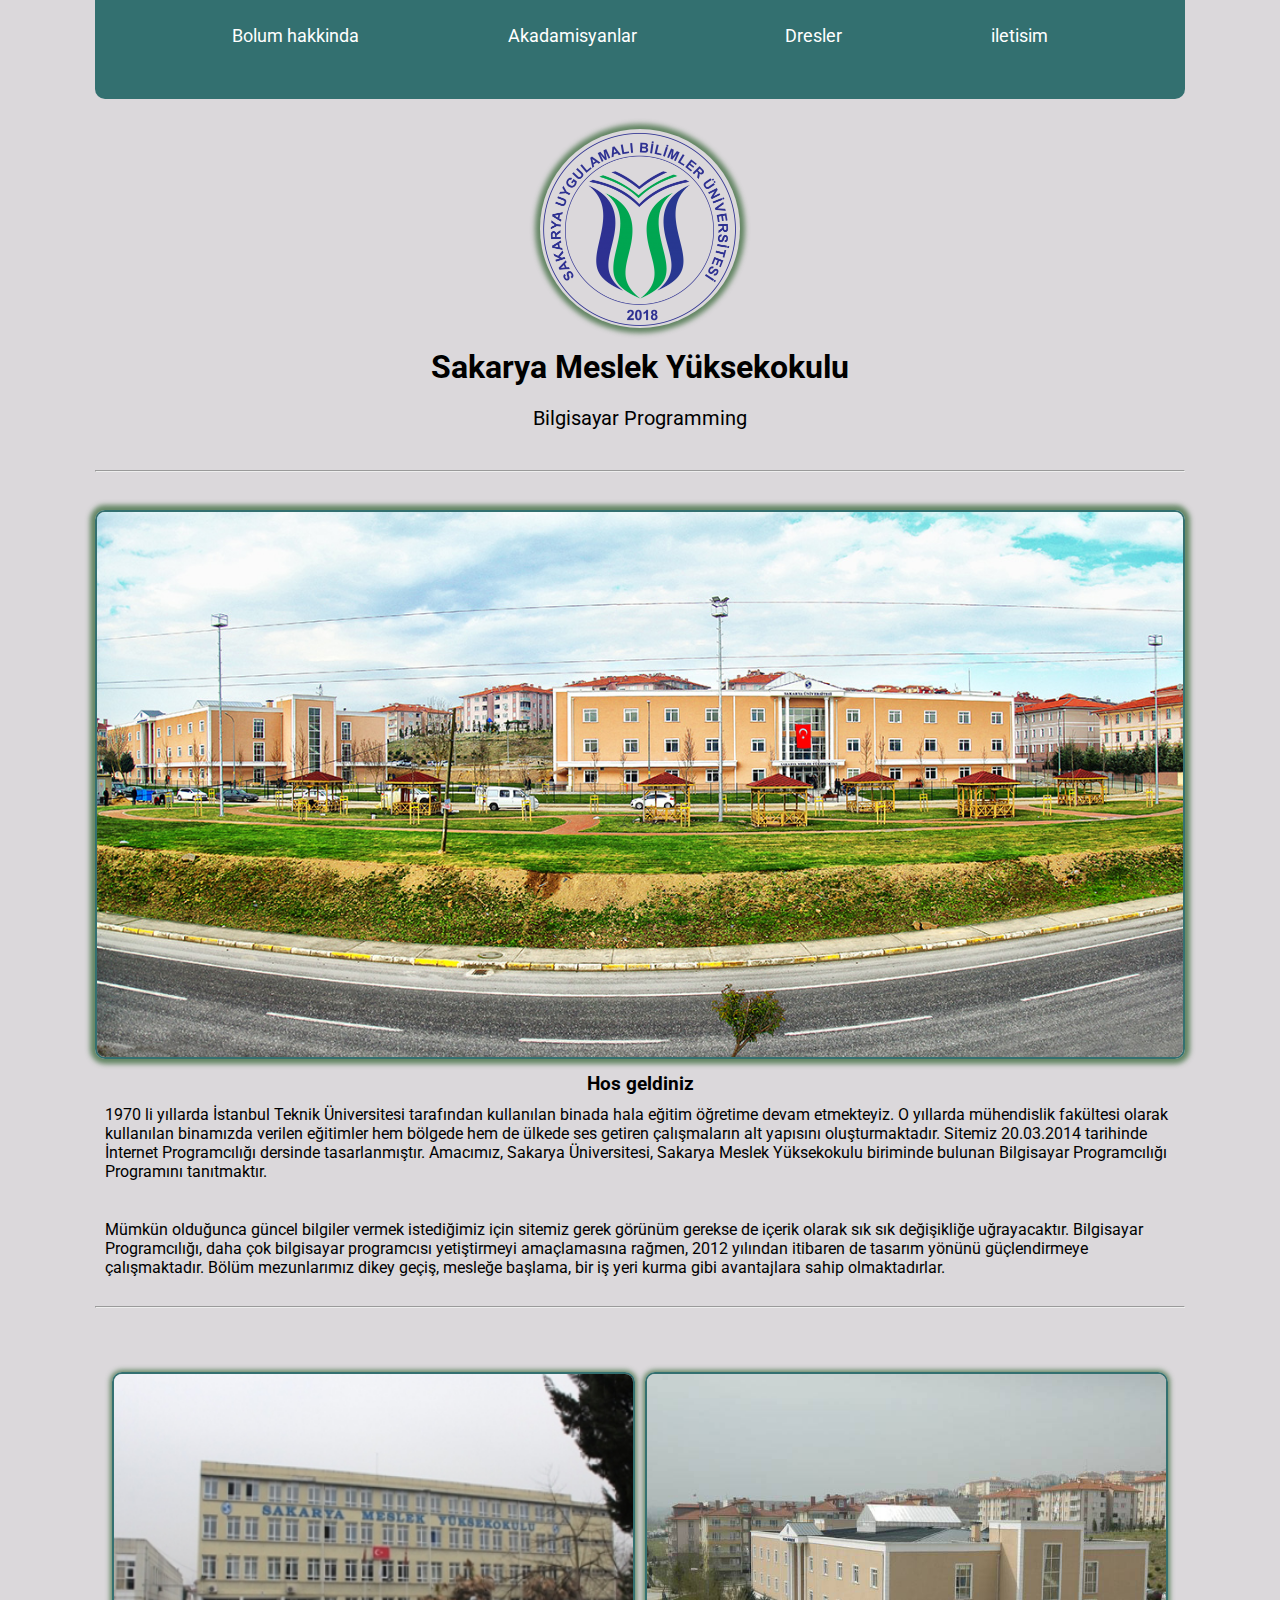
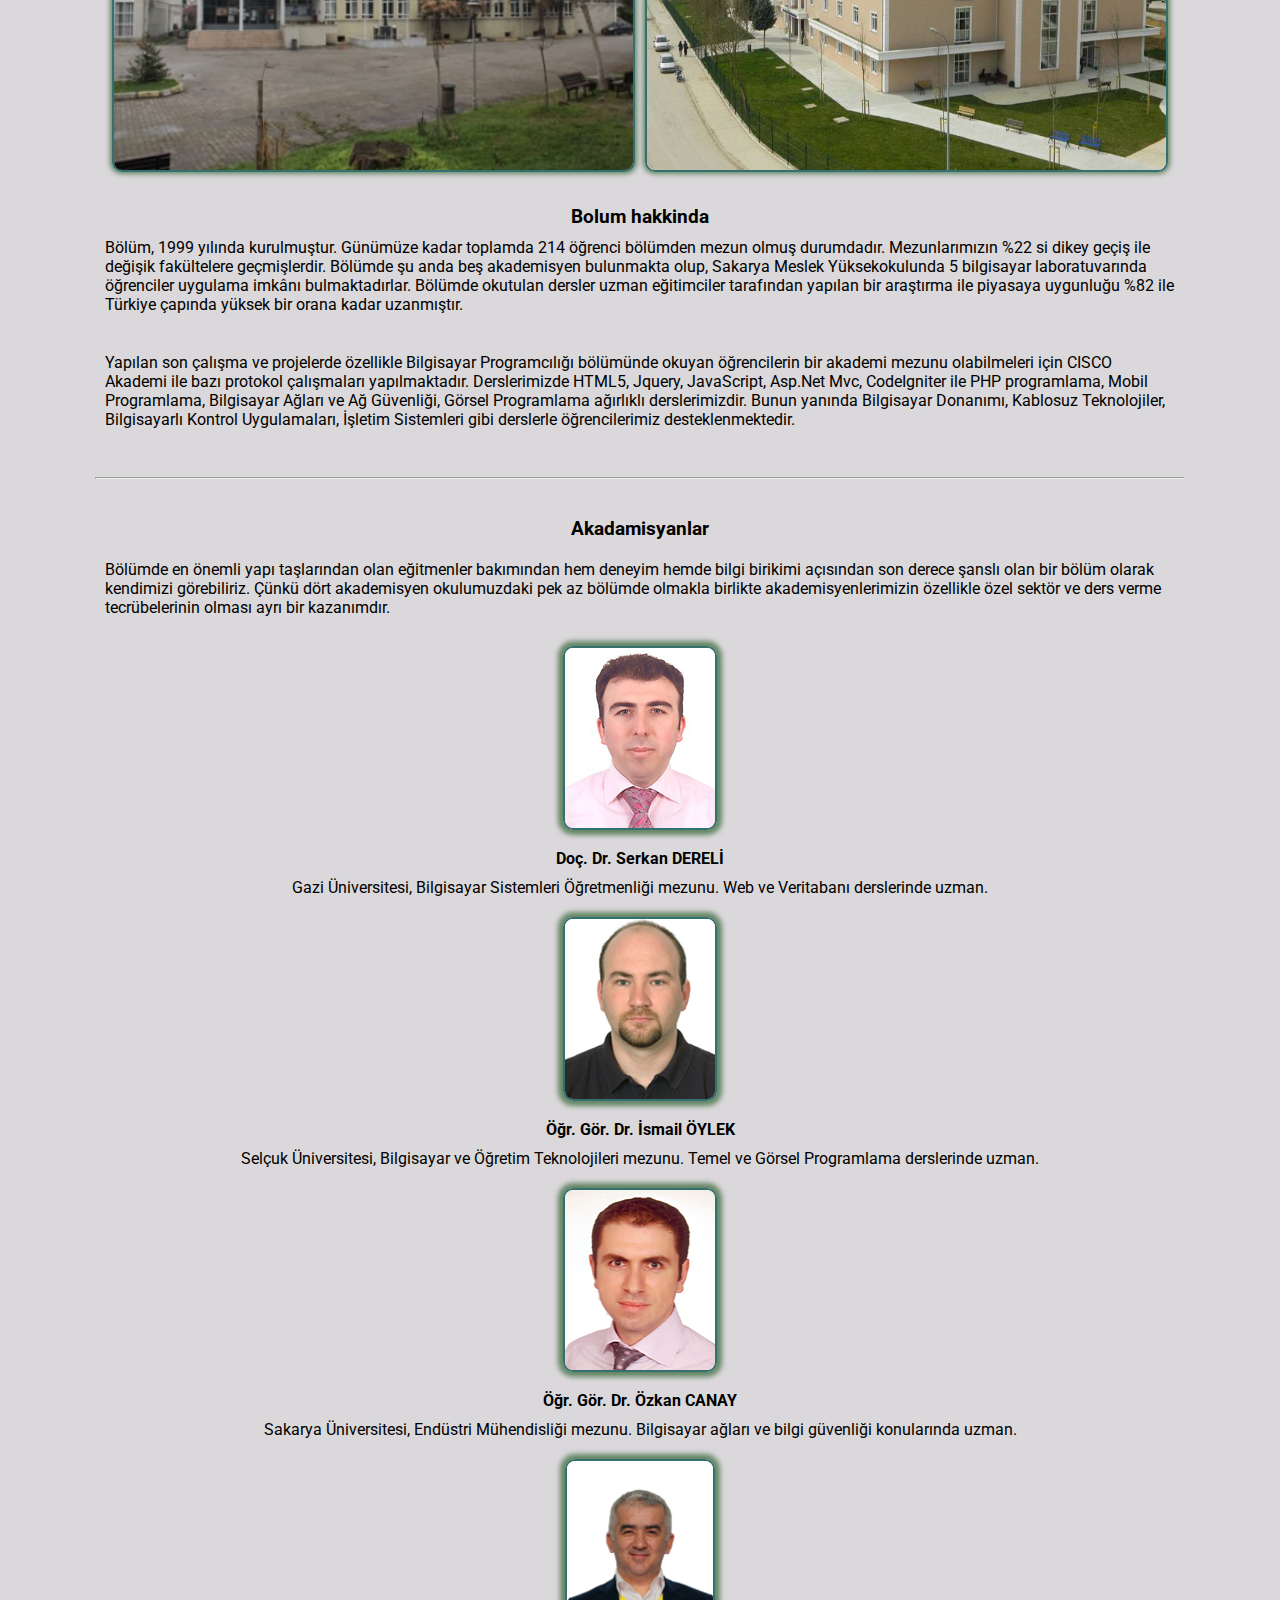
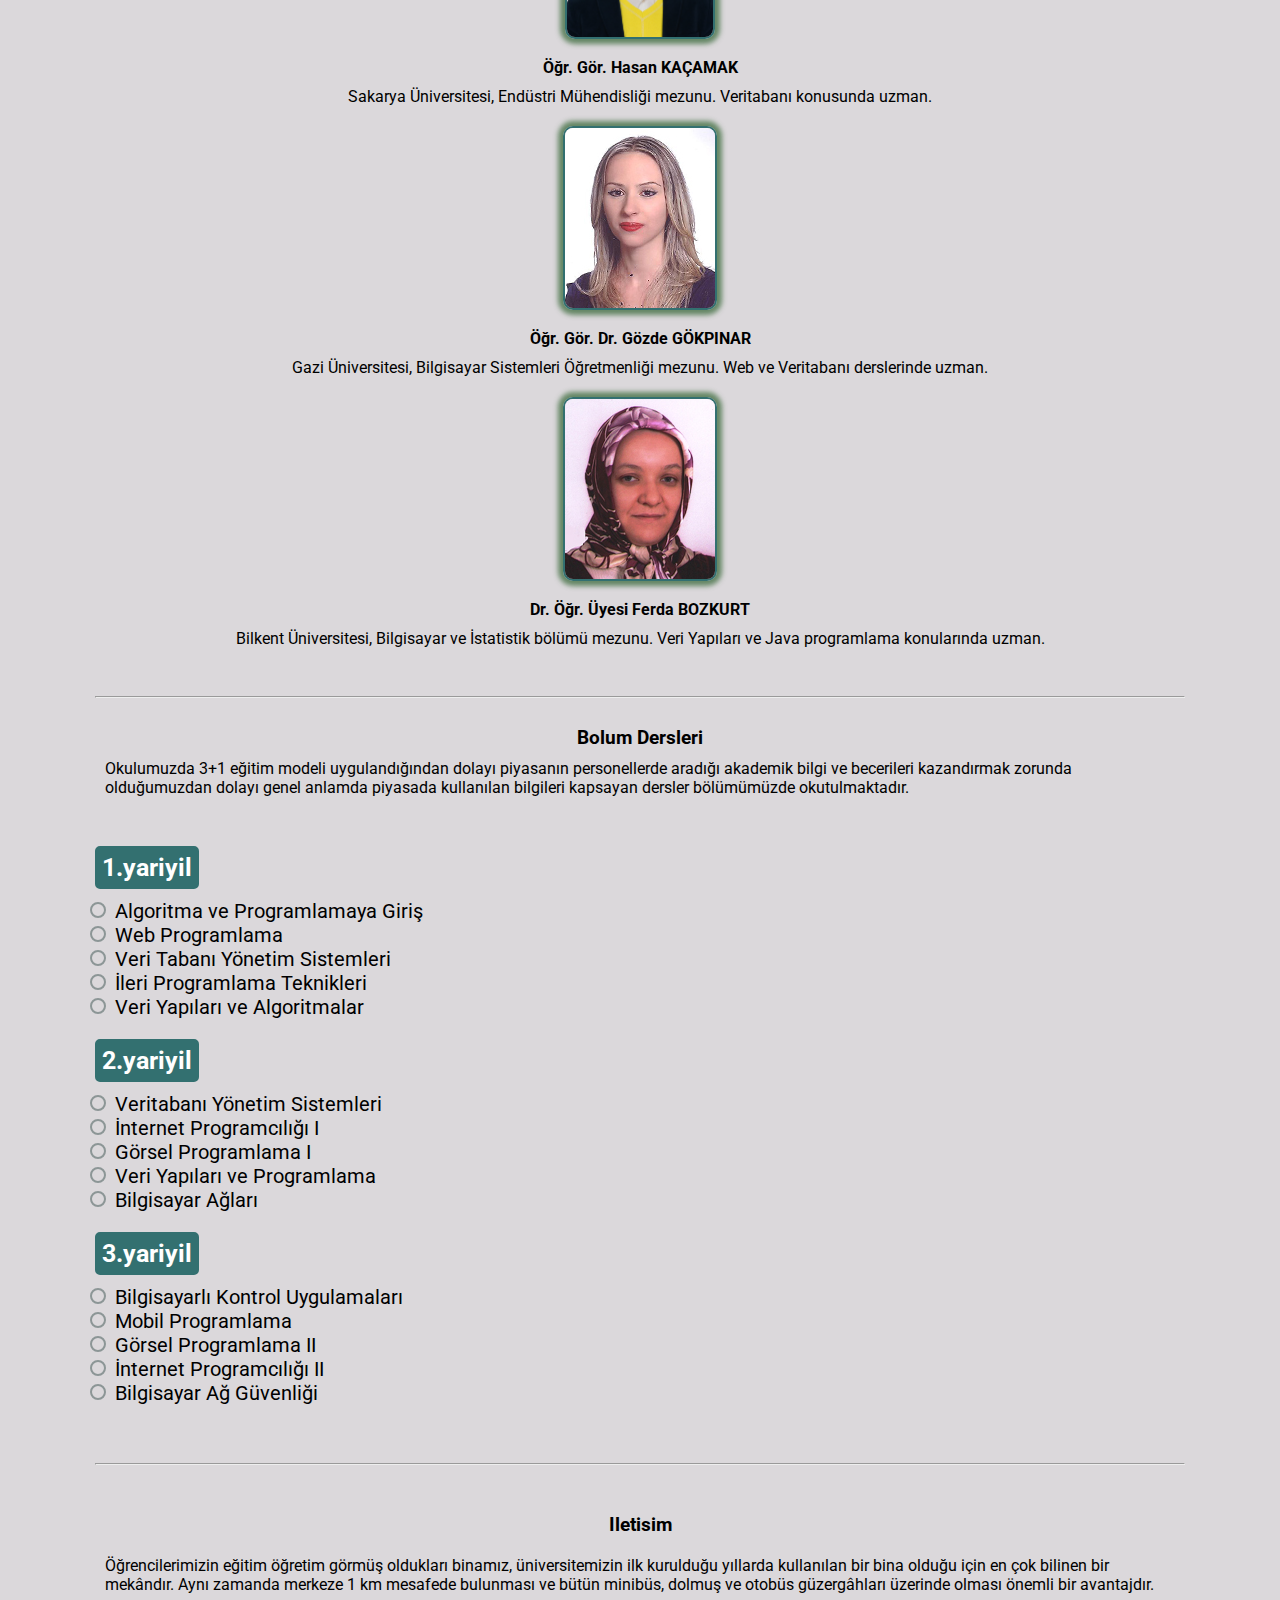
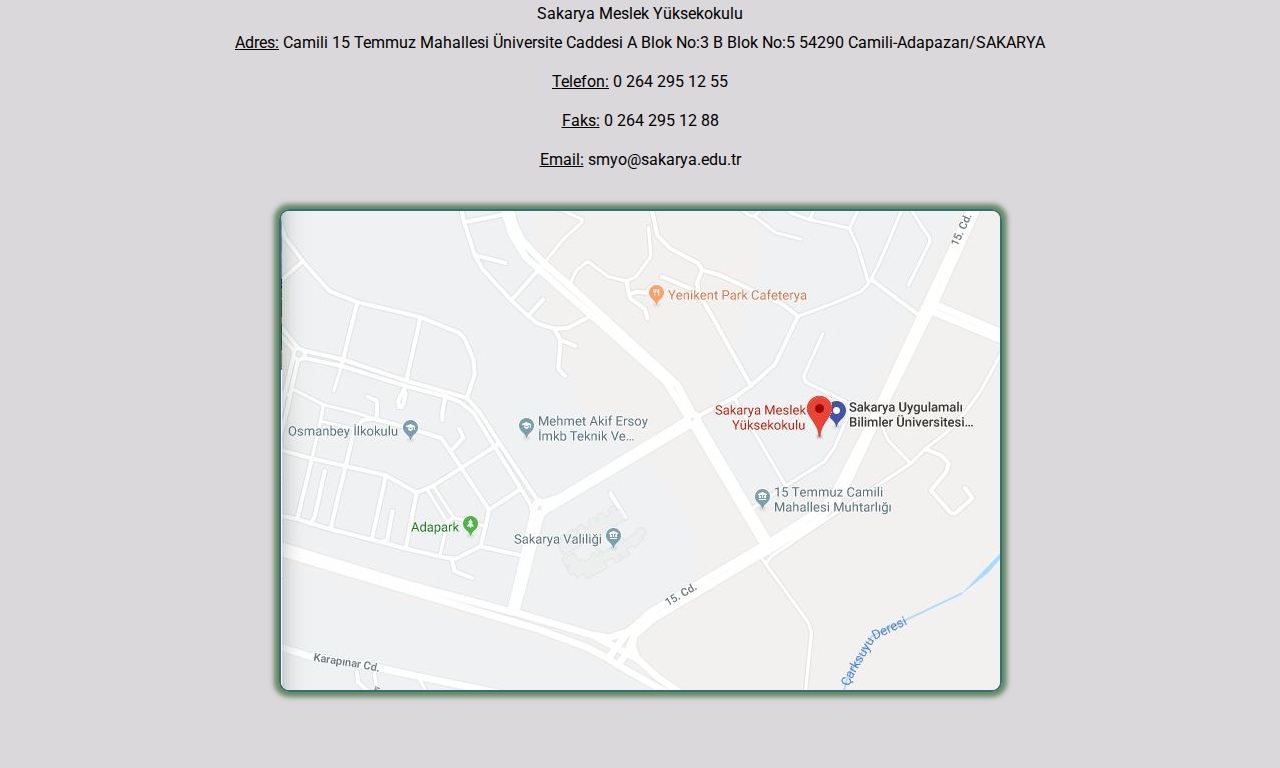
<file: index.html>
<!DOCTYPE html>
<html lang="en">
	<head>
		<!-- meta tag for character set -->
		<!-- Ahmed -->
		<meta charset="UTF-8" />
		<!-- meta tag for mobile responsiveness -->
		<meta name="viewport" content="width=device-width, initial-scale=1.0" />
		<!-- title of the page -->
		<title>Sakarya MYO, Bilgisayar Programcılığı</title>
		<!-- getting style.css file -->
		<link rel="stylesheet" href="style.css/my_style.css" />
		<!-- getting font awesome lib -->
		<link
			rel="stylesheet"
			href="https://cdnjs.cloudflare.com/ajax/libs/font-awesome/6.0.0-beta3/css/all.min.css"
		/>
		<!-- getting roboto font -->
		<link rel="preconnect" href="https://fonts.googleapis.com" />
		<link rel="preconnect" href="https://fonts.gstatic.com" crossorigin />
		<link
			href="https://fonts.googleapis.com/css2?family=Roboto:ital,wght@0,100..900;1,100..900&display=swap"
			rel="stylesheet"
		/>
	</head>

	<body>
		<!--starts header -->
		<div class="header" id="header">
			<div class="container">
				<div class="navbar">
					<ul class="list">
						<li><a href="#bolum_info">Bolum hakkinda</a></li>
						<li><a href="#akadamisyanlar">Akadamisyanlar</a></li>
						<li><a href="#dersler_bolumu">Dresler</a></li>
						<li><a href="#iletisim">iletisim</a></li>
					</ul>
				</div>
				<div class="image">
					<img src="assets/resimler/subu2.png" alt="" />
					<h1 class="head1">Sakarya Meslek Yüksekokulu</h1>
					<p class="paragraf1">Bilgisayar Programming</p>
					<div class="scroll-icon" id="scrollIcon"><a href="#header"><i class="fa-solid fa-house-chimney house"></i></a></div>
					<script src="js/script.js"></script>
				</div>
				
			</div>
			
		</div>
		
		<!-- ends header -->


		<!-- starts landing page -->
		<div class="un_image">
			<div class="container">
				<hr />
				<br />
				<br />
				<img class="landing_image" src="assets/resim_diger/res3.jpg" alt="" />
				<br />
				<h3>Hos geldiniz</h3>
				<p class="paragraf">
					1970 li yıllarda İstanbul Teknik Üniversitesi tarafından kullanılan binada
					hala eğitim öğretime devam etmekteyiz. O yıllarda mühendislik fakültesi olarak
					kullanılan binamızda verilen eğitimler hem bölgede hem de ülkede ses getiren
					çalışmaların alt yapısını oluşturmaktadır. Sitemiz 20.03.2014 tarihinde
					İnternet Programcılığı dersinde tasarlanmıştır. Amacımız, Sakarya
					Üniversitesi, Sakarya Meslek Yüksekokulu biriminde bulunan Bilgisayar
					Programcılığı Programını tanıtmaktır.
				</p>
				<br />
				<p class="paragraf">
					Mümkün olduğunca güncel bilgiler vermek istediğimiz için sitemiz gerek görünüm
					gerekse de içerik olarak sık sık değişikliğe uğrayacaktır. Bilgisayar
					Programcılığı, daha çok bilgisayar programcısı yetiştirmeyi amaçlamasına
					rağmen, 2012 yılından itibaren de tasarım yönünü güçlendirmeye çalışmaktadır.
					Bölüm mezunlarımız dikey geçiş, mesleğe başlama, bir iş yeri kurma gibi
					avantajlara sahip olmaktadırlar.
				</p>
				<br />
				<hr />
				<br />
			</div>
		</div>
		<!-- ends landing page -->
		<!-- starts about page -->
		<div class="bolum_info" id="bolum_info">
			<div class="container">
				<div class="im">
					<img src="assets/resim_diger/eski_bina.jpg" alt="" />
					<img src="assets/resim_diger/yeni-bina.jpg" alt="" />
				</div>
				<br />
				<h3>Bolum hakkinda</h3>
				<p class="paragraf">
					Bölüm, 1999 yılında kurulmuştur. Günümüze kadar toplamda 214 öğrenci bölümden
					mezun olmuş durumdadır. Mezunlarımızın %22 si dikey geçiş ile değişik
					fakültelere geçmişlerdir. Bölümde şu anda beş akademisyen bulunmakta olup,
					Sakarya Meslek Yüksekokulunda 5 bilgisayar laboratuvarında öğrenciler uygulama
					imkânı bulmaktadırlar. Bölümde okutulan dersler uzman eğitimciler tarafından
					yapılan bir araştırma ile piyasaya uygunluğu %82 ile Türkiye çapında yüksek
					bir orana kadar uzanmıştır.
				</p>
				<br />
				<p class="paragraf">
					Yapılan son çalışma ve projelerde özellikle Bilgisayar Programcılığı bölümünde
					okuyan öğrencilerin bir akademi mezunu olabilmeleri için CISCO Akademi ile
					bazı protokol çalışmaları yapılmaktadır. Derslerimizde HTML5, Jquery,
					JavaScript, Asp.Net Mvc, CodeIgniter ile PHP programlama, Mobil Programlama,
					Bilgisayar Ağları ve Ağ Güvenliği, Görsel Programlama ağırlıklı
					derslerimizdir. Bunun yanında Bilgisayar Donanımı, Kablosuz Teknolojiler,
					Bilgisayarlı Kontrol Uygulamaları, İşletim Sistemleri gibi derslerle
					öğrencilerimiz desteklenmektedir.
				</p>
				<br />
				<br />
				<hr />
				<br />
			</div>
		</div>

		<!-- ends about page -->
		<!-- starts akadamısyanlar-->
		<div class="akadamisyanlar" id="akadamisyanlar">
			<div class="container">
				<div class="row">
					<h3>Akadamisyanlar</h3>
					<p class="paragraf">
						Bölümde en önemli yapı taşlarından olan eğitmenler bakımından hem deneyim
						hemde bilgi birikimi açısından son derece şanslı olan bir bölüm olarak
						kendimizi görebiliriz. Çünkü dört akademisyen okulumuzdaki pek az bölümde
						olmakla birlikte akademisyenlerimizin özellikle özel sektör ve ders verme
						tecrübelerinin olması ayrı bir kazanımdır.
					</p>
					<br />
					<img src="assets/resim_diger/hoca_sd.jpg" alt="" />
					<br />
					<h4>Doç. Dr. Serkan DERELİ</h4>
					<p class="paragraf">
						Gazi Üniversitesi, Bilgisayar Sistemleri Öğretmenliği mezunu. Web ve
						Veritabanı derslerinde uzman.
					</p>
				</div>
				<div class="row">
					<img src="assets/resim_diger/hoca_oc.jpg" alt="" />
					<br />
					<h4>Öğr. Gör. Dr. İsmail ÖYLEK</h4>
					<p class="paragraf">
						Selçuk Üniversitesi, Bilgisayar ve Öğretim Teknolojileri mezunu. Temel ve
						Görsel Programlama derslerinde uzman.
					</p>
				</div>
				<div class="row">
					<img src="assets/resim_diger/hoca_io.jpg" alt="" />
					<br />
					<h4>Öğr. Gör. Dr. Özkan CANAY</h4>
					<p class="paragraf">
						Sakarya Üniversitesi, Endüstri Mühendisliği mezunu. Bilgisayar ağları ve
						bilgi güvenliği konularında uzman.
					</p>
				</div>
				<div class="row">
					<img
						src="assets/resim_diger/hoca_hk.jpg"
						width="150px"
						height="180px"
						alt=""
					/>
					<br />
					<h4>Öğr. Gör. Hasan KAÇAMAK</h4>
					<p class="paragraf">
						Sakarya Üniversitesi, Endüstri Mühendisliği mezunu. Veritabanı konusunda
						uzman.
					</p>
				</div>
				<div class="row">
					<img src="assets/resim_diger/hoca_gg.jpg" alt="" />
					<br />
					<h4>Öğr. Gör. Dr. Gözde GÖKPINAR</h4>
					<p class="paragraf">
						Gazi Üniversitesi, Bilgisayar Sistemleri Öğretmenliği mezunu. Web ve
						Veritabanı derslerinde uzman.
					</p>
				</div>
				<div class="row">
					<img src="assets/resim_diger/hoca_fb.jpg" alt="" />
					<br />
					<h4>Dr. Öğr. Üyesi Ferda BOZKURT</h4>
					<p class="paragraf">
						Bilkent Üniversitesi, Bilgisayar ve İstatistik bölümü mezunu. Veri
						Yapıları ve Java programlama konularında uzman.
					</p>
				</div>
				<br />
				<br />
				<hr />
				<br />
			</div>
		</div>
		<!-- ends akadamisyanlar -->
		<!-- starts dersler -->

		<div class="desrler_bolumu" id="dersler_bolumu">
			<div class="container">
				<h3>Bolum Dersleri</h3>

				<p class="paragraf">
					Okulumuzda 3+1 eğitim modeli uygulandığından dolayı piyasanın personellerde
					aradığı akademik bilgi ve becerileri kazandırmak zorunda olduğumuzdan dolayı
					genel anlamda piyasada kullanılan bilgileri kapsayan dersler bölümümüzde
					okutulmaktadır.
				</p>
				<br />
				<ul class="dersler">
					<h4>1.yariyil</h4>
					<li>Algoritma ve Programlamaya Giriş</li>
					<li>Web Programlama</li>
					<li>Veri Tabanı Yönetim Sistemleri</li>
					<li>İleri Programlama Teknikleri</li>
					<li>Veri Yapıları ve Algoritmalar</li>
				</ul>
				<ul class="dersler">
					<h4>2.yariyil</h4>
					<li>Veritabanı Yönetim Sistemleri</li>
					<li>İnternet Programcılığı I</li>
					<li>Görsel Programlama I</li>
					<li>Veri Yapıları ve Programlama</li>
					<li>Bilgisayar Ağları</li>
				</ul>
				<ul class="dersler">
					<h4>3.yariyil</h4>
					<li>Bilgisayarlı Kontrol Uygulamaları</li>
					<li>Mobil Programlama</li>
					<li>Görsel Programlama II</li>
					<li>İnternet Programcılığı II</li>
					<li>Bilgisayar Ağ Güvenliği</li>
				</ul>
				<br />
				<br />
				<hr />
				<br />
			</div>
		</div>
		<!-- ends dersler -->
		<!-- starts iletisim -->

		<div class="iletisim" id="iletisim">
			<div class="container">
				<div class="content">
					<h3>Iletisim</h3>
					<p class="paragraf">
						Öğrencilerimizin eğitim öğretim görmüş oldukları binamız, üniversitemizin
						ilk kurulduğu yıllarda kullanılan bir bina olduğu için en çok bilinen bir
						mekândır. Aynı zamanda merkeze 1 km mesafede bulunması ve bütün minibüs,
						dolmuş ve otobüs güzergâhları üzerinde olması önemli bir avantajdır.
					</p class="paragraf">
					<p>Sakarya Meslek Yüksekokulu</p>
					<p class="paragraf">
						<u>Adres:</u> Camili 15 Temmuz Mahallesi Üniversite Caddesi A Blok No:3 B
						Blok No:5 54290 Camili-Adapazarı/SAKARYA
					</p>
					<p class="paragraf"><u>Telefon:</u> 0 264 295 12 55</p>
					<p class="paragraf"><u>Faks:</u> 0 264 295 12 88</p>
					<p class="paragraf"><u>Email:</u> smyo@sakarya.edu.tr</p>
					<img src="assets/resim_diger/smyo_harita.JPG" alt="" />
					<br />
				</div>
				<br />
				<br />
				<br />
			</div>
		</div>

		<!-- ends iletisim -->
	</body>
</html>
</file>
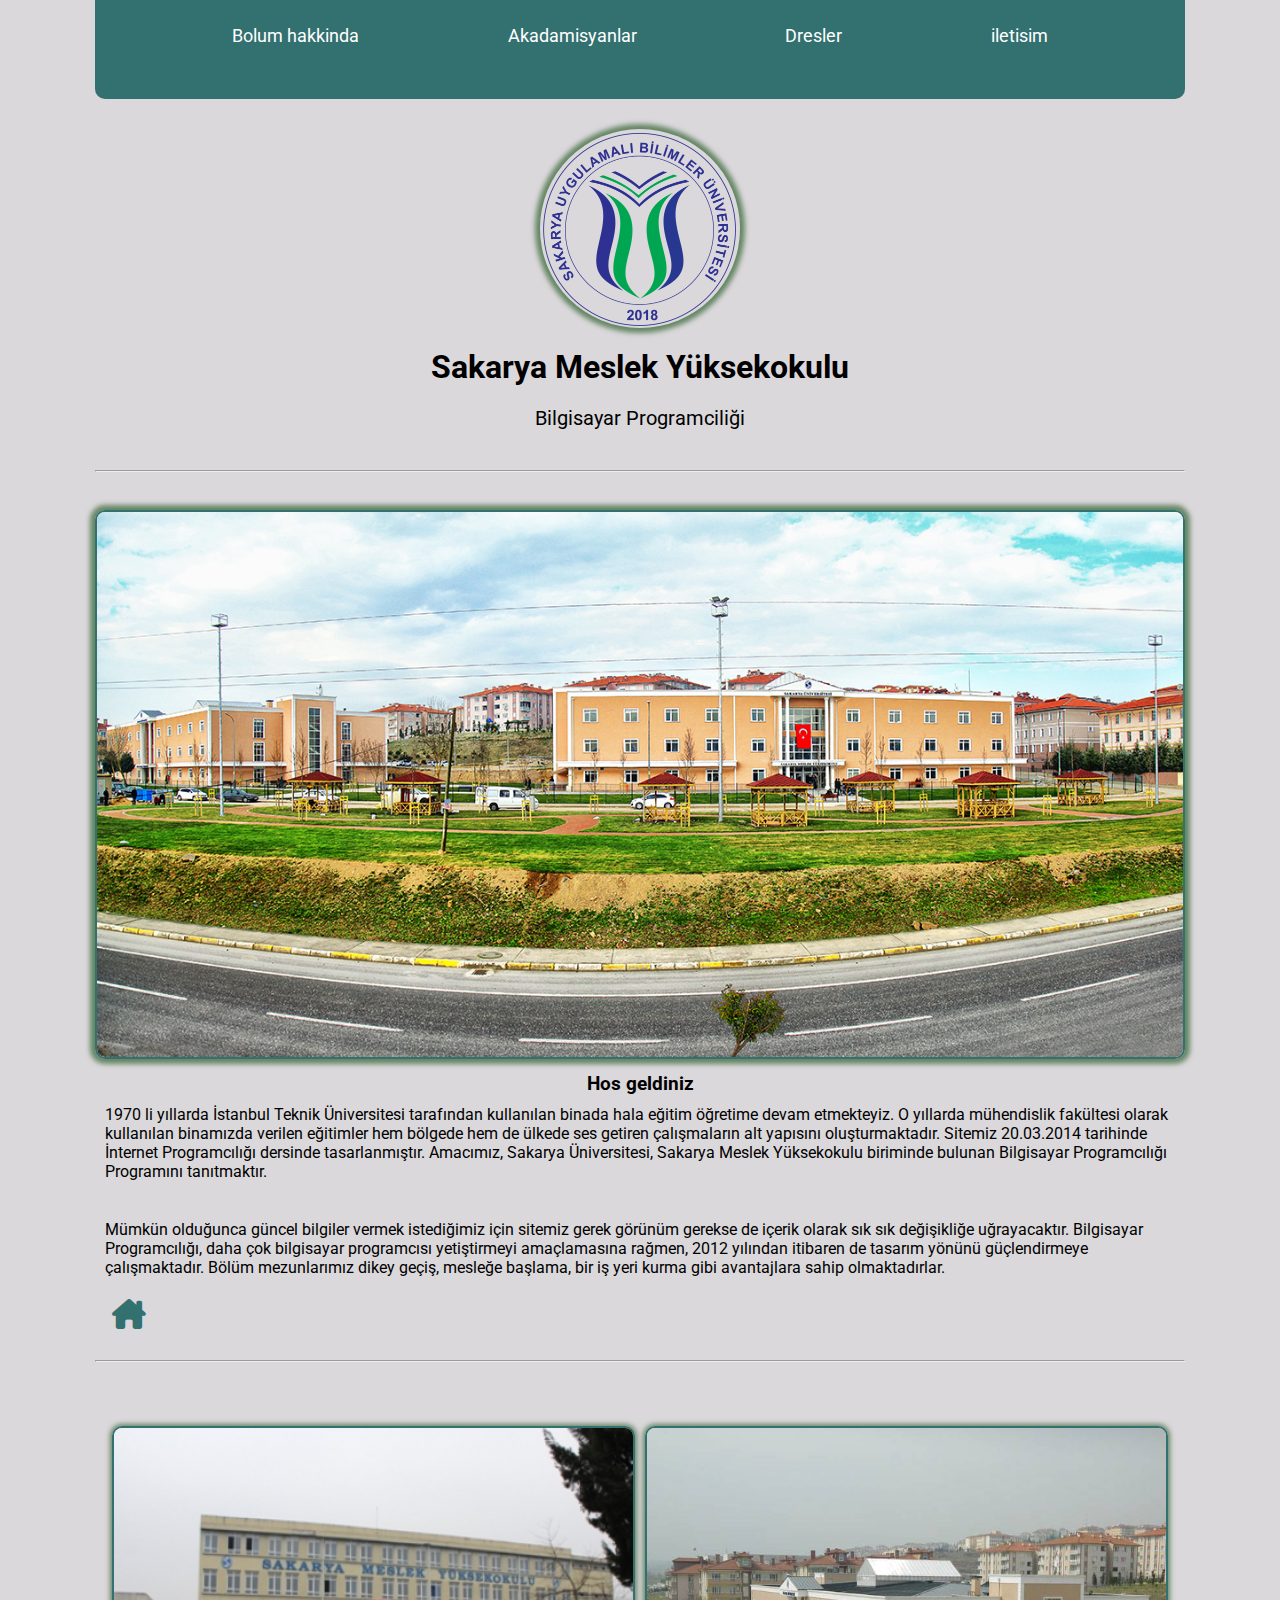
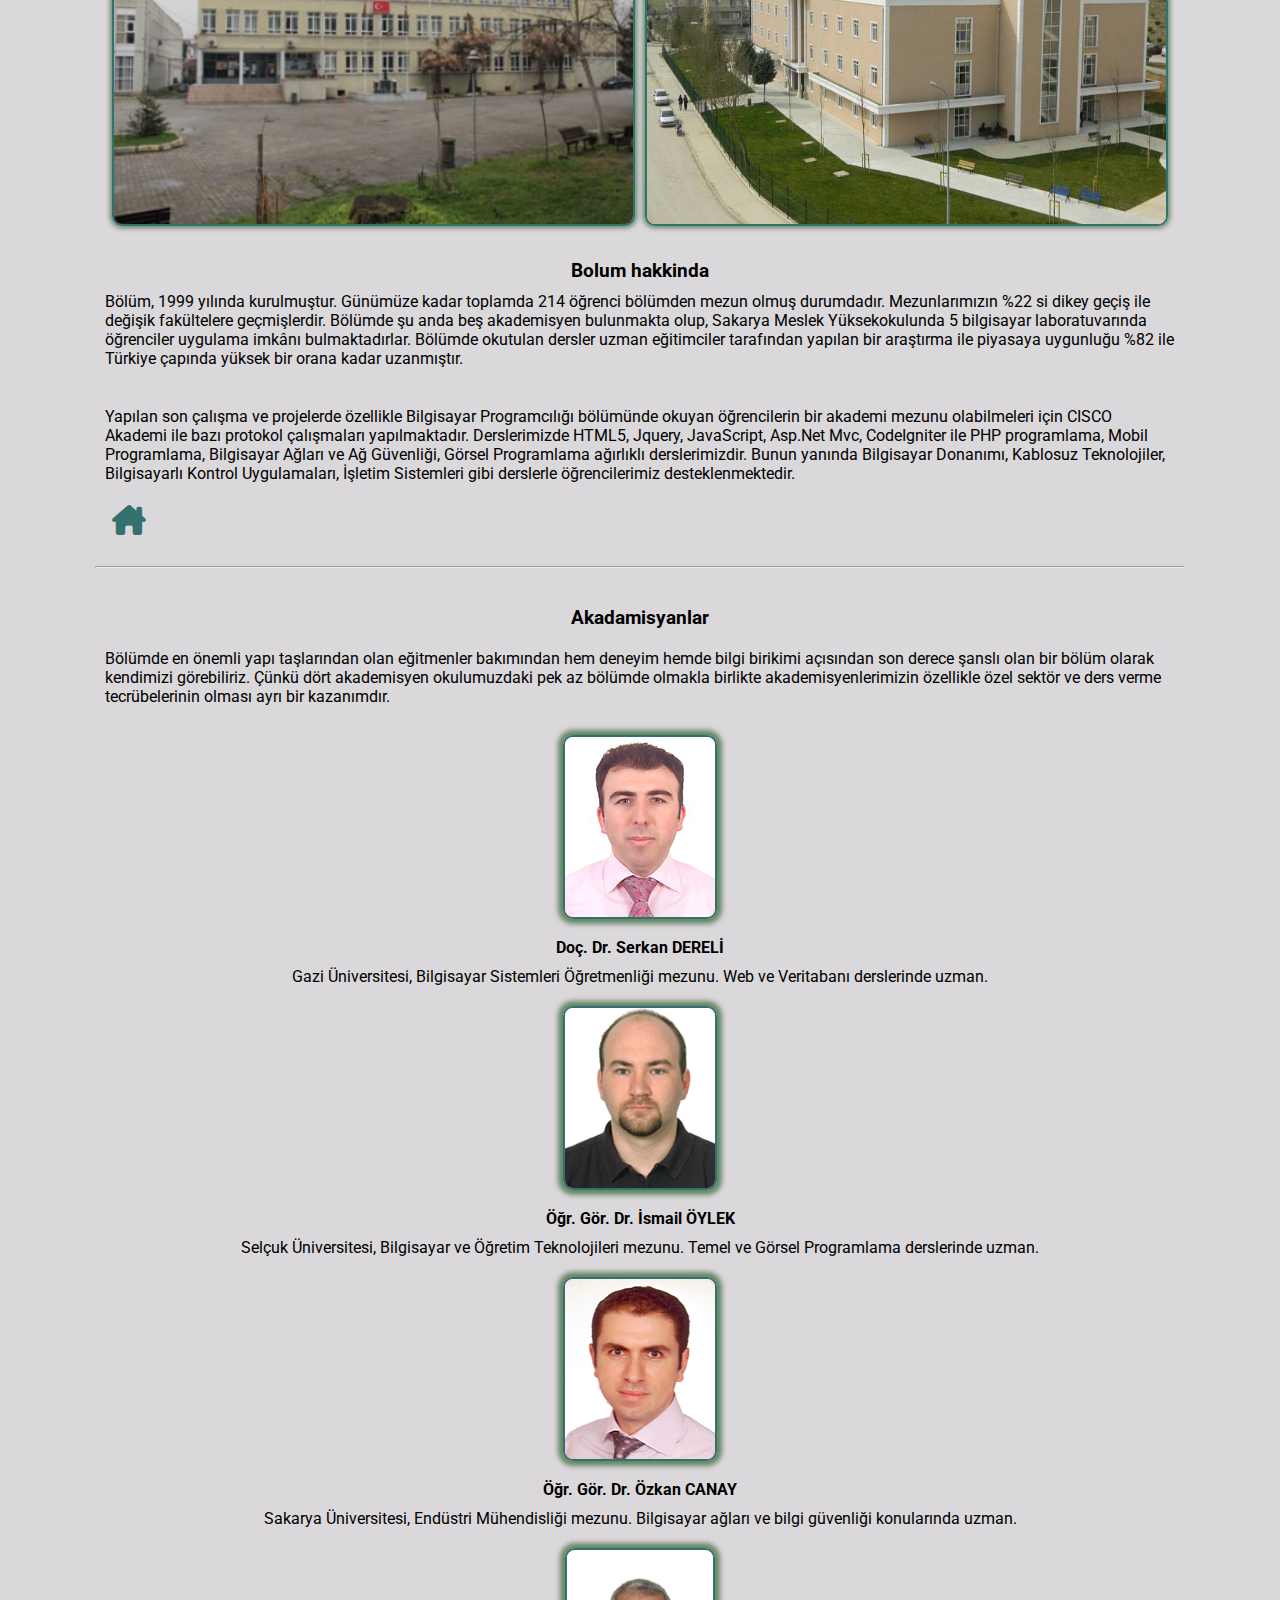
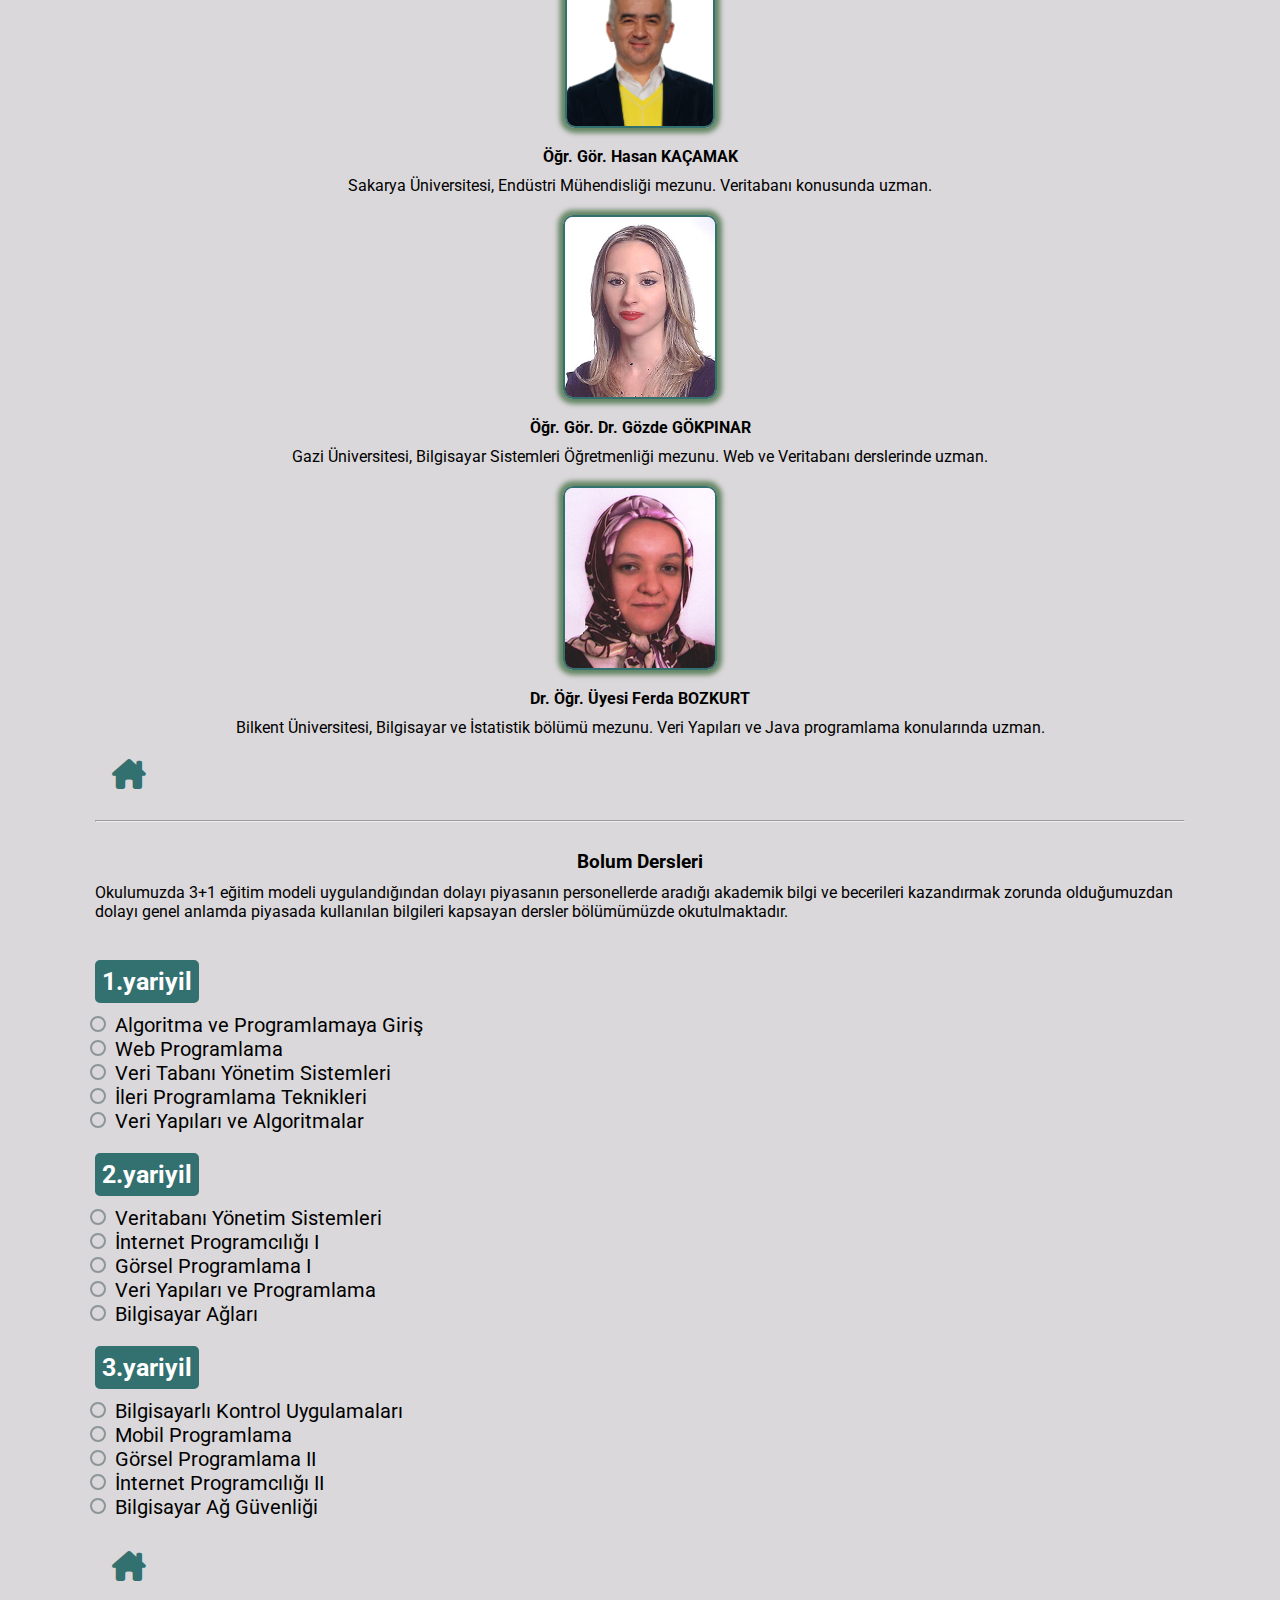
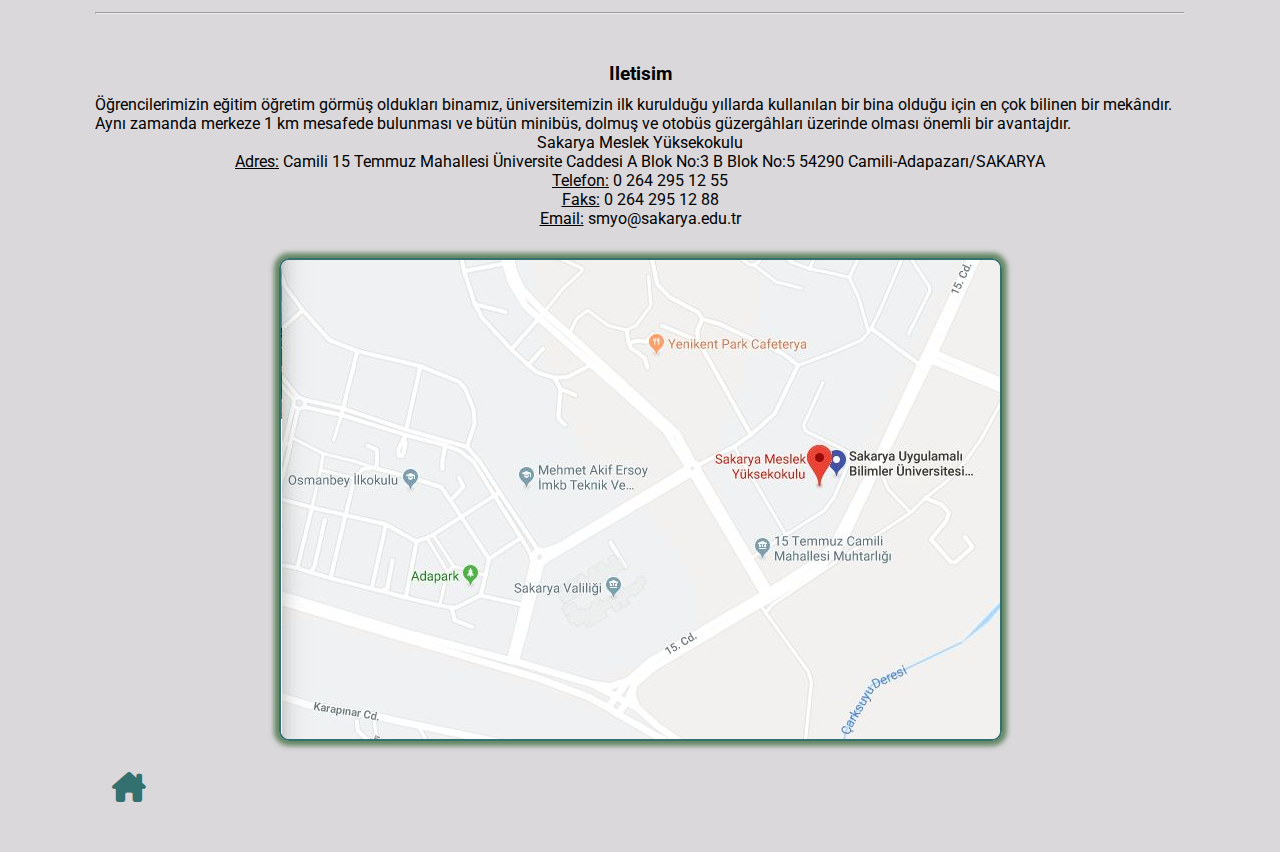
<file: my_index.html>
<!DOCTYPE html>
<html lang="en">

<head>
    <!-- meta tag for character set -->
    <meta charset="UTF-8">
    <!-- meta tag for mobile responsiveness -->
    <meta name="viewport" content="width=device-width, initial-scale=1.0">
    <!-- title of the page -->
    <title>Sakarya MYO, Bilgisayar Programcılığı</title>
    <!-- getting style.css file -->
    <link rel="stylesheet" href="style.css/my_style.css">
    <!-- getting font awesome lib -->
    <link rel="stylesheet" href="https://cdnjs.cloudflare.com/ajax/libs/font-awesome/6.0.0-beta3/css/all.min.css">
    <!-- getting roboto font -->
    <link rel="preconnect" href="https://fonts.googleapis.com">
    <link rel="preconnect" href="https://fonts.gstatic.com" crossorigin>
    <link href="https://fonts.googleapis.com/css2?family=Roboto:ital,wght@0,100..900;1,100..900&display=swap"
        rel="stylesheet">

</head>



<body>


<!--starts header -->
    <div class="header" id="header">
        <div class="container">
            <div class="navbar">
                <ul class="list">
                    <li ><a href="#bolum_info" >Bolum hakkinda</a></li>
                    <li><a  href="#akadamisyanlar">Akadamisyanlar</a></li>
                    <li> <a  href="#dersler_bolumu">Dresler</a></li>
                    <li> <a  href="#iletisim">iletisim</a></li>
                </ul>
            </div>
            <div class="image">
                <img src="resimler/subu2.png" alt="">
                <h1 class="head1">Sakarya Meslek Yüksekokulu</h1>
                <p class="paragraf1"> Bilgisayar Programciliği</p>
                
            </div>
        </div>
    </div>

<!-- ends header -->
 <!-- starts landing page -->
    <div class="un_image">
        <div class="container">
            <hr>
            <br>
            <br>
            <img class="landing_image" src="resim_diger/res3.jpg" alt="">
            <br>
            <h3> Hos geldiniz</h3>
            <p class="paragraf">1970 li yıllarda İstanbul Teknik Üniversitesi tarafından kullanılan binada hala eğitim öğretime devam
                etmekteyiz. O yıllarda mühendislik fakültesi olarak kullanılan binamızda verilen eğitimler hem bölgede hem
                de ülkede ses getiren çalışmaların alt yapısını oluşturmaktadır.
                Sitemiz 20.03.2014 tarihinde İnternet Programcılığı dersinde tasarlanmıştır. Amacımız, Sakarya Üniversitesi,
                Sakarya Meslek Yüksekokulu biriminde bulunan Bilgisayar Programcılığı Programını tanıtmaktır.</p>
            <br>
            <p class="paragraf"> Mümkün olduğunca güncel bilgiler vermek istediğimiz için sitemiz gerek görünüm gerekse de içerik olarak sık
                sık değişikliğe uğrayacaktır.
                Bilgisayar Programcılığı, daha çok bilgisayar programcısı yetiştirmeyi amaçlamasına rağmen, 2012 yılından
                itibaren de tasarım yönünü güçlendirmeye çalışmaktadır.
                Bölüm mezunlarımız dikey geçiş, mesleğe başlama, bir iş yeri kurma gibi avantajlara sahip olmaktadırlar.</p>
            <a href="#header"><i class="fa-solid fa-house-chimney house"></i></a>
            <br>
            <br>
            <hr>
            <br>      
        </div>
    </div>
 <!-- ends landing page -->
 <!-- starts about page -->
 <div class="bolum_info" id="bolum_info">
    <div class="container">
        <div class="im">
        <img  src="resim_diger/eski_bina.jpg" alt="" >
        <img  src="resim_diger/yeni-bina.jpg"  alt="">
        </div>
        <br>
        <h3> Bolum hakkinda</h3>
        <p class="paragraf">Bölüm, 1999 yılında kurulmuştur. Günümüze kadar toplamda 214 öğrenci bölümden mezun olmuş durumdadır.
            Mezunlarımızın %22 si dikey geçiş ile değişik fakültelere geçmişlerdir.
            Bölümde şu anda beş akademisyen bulunmakta olup, Sakarya Meslek Yüksekokulunda 5 bilgisayar laboratuvarında
            öğrenciler uygulama imkânı bulmaktadırlar.
            Bölümde okutulan dersler uzman eğitimciler tarafından yapılan bir araştırma ile piyasaya uygunluğu %82 ile
            Türkiye çapında yüksek bir orana kadar uzanmıştır.</p>
        <br>
        <p class="paragraf">            Yapılan son çalışma ve projelerde özellikle Bilgisayar Programcılığı bölümünde okuyan öğrencilerin bir
            akademi mezunu olabilmeleri için CISCO Akademi ile bazı protokol çalışmaları yapılmaktadır.
            Derslerimizde HTML5, Jquery, JavaScript, Asp.Net Mvc, CodeIgniter ile PHP programlama, Mobil Programlama,
            Bilgisayar Ağları ve Ağ Güvenliği, Görsel Programlama ağırlıklı derslerimizdir. Bunun yanında Bilgisayar
            Donanımı, Kablosuz Teknolojiler, Bilgisayarlı Kontrol Uygulamaları, İşletim Sistemleri gibi derslerle
            öğrencilerimiz desteklenmektedir.</p>
        <a href="#header"><i class="fa-solid fa-house-chimney house"></i></a>
        <br>
        <br>
        <hr>
        <br>
    </div>
 </div>

    <!-- ends about page -->
    <!-- starts akadamısyanlar-->
     <div class="akadamisyanlar" id="akadamisyanlar">
        <div class="container">
          <div class="row">
            <h3> Akadamisyanlar</h3>
            <p class="paragraf">Bölümde en önemli yapı taşlarından olan eğitmenler bakımından hem deneyim hemde bilgi birikimi açısından son
                derece şanslı olan bir bölüm olarak kendimizi görebiliriz. Çünkü dört akademisyen okulumuzdaki pek az
                bölümde olmakla birlikte akademisyenlerimizin özellikle özel sektör ve ders verme tecrübelerinin olması ayrı
                bir kazanımdır.</p>
            <br>
            <img src="resim_diger/hoca_sd.jpg" alt="">
            <br>
            <h4>Doç. Dr. Serkan DERELİ</h4>
            <p class="paragraf">Gazi Üniversitesi, Bilgisayar Sistemleri Öğretmenliği mezunu. Web ve Veritabanı derslerinde uzman.</p>
          </div>
          <div class="row">
            <img src="resim_diger/hoca_oc.jpg" alt="">
            <br>
            <h4>Öğr. Gör. Dr. İsmail ÖYLEK</h4>
            <p class="paragraf">Selçuk Üniversitesi, Bilgisayar ve Öğretim Teknolojileri mezunu. Temel ve Görsel Programlama derslerinde
                uzman.</p>
          </div>
          <div class="row">
            <img src="resim_diger/hoca_io.jpg" alt="">
            <br>
            <h4>Öğr. Gör. Dr. Özkan CANAY</h4>
            <p class="paragraf"> Sakarya Üniversitesi, Endüstri Mühendisliği mezunu. Bilgisayar ağları ve bilgi güvenliği konularında uzman.</p>
          </div>
          <div class="row">
            <img src="resim_diger/hoca_hk.jpg" width="150px" height="180px" alt="">
            <br>
            <h4>Öğr. Gör. Hasan KAÇAMAK</h4>
            <p class="paragraf">Sakarya Üniversitesi, Endüstri Mühendisliği mezunu. Veritabanı konusunda uzman.</p>
          </div>
          <div class="row">
            <img src="resim_diger/hoca_gg.jpg" alt="">
            <br>
            <h4>Öğr. Gör. Dr. Gözde GÖKPINAR</h4>
            <p class="paragraf"> Gazi Üniversitesi, Bilgisayar Sistemleri Öğretmenliği mezunu. Web ve Veritabanı derslerinde uzman.</p>
          </div>
          <div class="row">
            <img src="resim_diger/hoca_fb.jpg" alt="">
            <br>
            <h4>Dr. Öğr. Üyesi Ferda BOZKURT</h4>
            <p class="paragraf">Bilkent Üniversitesi, Bilgisayar ve İstatistik bölümü mezunu. Veri Yapıları ve Java programlama konularında
                uzman.</p>
          </div>
          <a href="#header"><i class="fa-solid fa-house-chimney house"></i></a>
          <br>
          <br>
          <hr>
          <br>
        </div>
     </div>
<!-- ends akadamisyanlar -->
 <!-- starts dersler -->

<div class="desrler_bolumu" id="dersler_bolumu">
 <div class="container">
      <h3> Bolum Dersleri</h3>
      
     <p> Okulumuzda 3+1 eğitim modeli uygulandığından dolayı piyasanın personellerde aradığı akademik bilgi ve becerileri kazandırmak zorunda olduğumuzdan dolayı genel anlamda piyasada kullanılan bilgileri kapsayan dersler bölümümüzde okutulmaktadır.</p>  
    <br>
     <ul class="dersler">
         <h4>1.yariyil</h4>
        <li>Algoritma ve Programlamaya Giriş</li>
        <li>Web Programlama</li>
        <li>Veri Tabanı Yönetim Sistemleri</li>
        <li>İleri Programlama Teknikleri</li>
        <li>Veri Yapıları ve Algoritmalar</li>
    </ul>
    <ul class="dersler">
        <h4>2.yariyil</h4>
        <li>Veritabanı Yönetim Sistemleri</li>
        <li>İnternet Programcılığı I</li>
        <li>Görsel Programlama I</li>
        <li>Veri Yapıları ve Programlama</li>
        <li>Bilgisayar Ağları</li>
    </ul>
    <ul class="dersler">
        <h4>3.yariyil</h4>
        <li>Bilgisayarlı Kontrol Uygulamaları</li>
        <li>Mobil Programlama</li>
        <li>Görsel Programlama II</li>
        <li>İnternet Programcılığı II</li>
        <li>Bilgisayar Ağ Güvenliği</li>
    </ul>
    
    
    <a href="#header"><i class="fa-solid fa-house-chimney house"></i></a>
    <br>
    <br>
    <hr>
    <br>
 </div>
 

</div>
  <!-- ends dersler -->
<!-- starts iletisim -->


<div class="iletisim" id="iletisim">
    <div class="container">
     <div class="content">
        <h3>Iletisim</h3>
        <P>Öğrencilerimizin eğitim öğretim görmüş oldukları binamız, üniversitemizin ilk kurulduğu yıllarda kullanılan bir bina olduğu için en çok bilinen bir mekândır. Aynı zamanda merkeze 1 km mesafede bulunması ve bütün minibüs, dolmuş ve otobüs güzergâhları üzerinde olması önemli bir avantajdır.</P>
        <p>Sakarya Meslek Yüksekokulu</p>
        <p><u>Adres:</u> Camili 15 Temmuz Mahallesi Üniversite Caddesi A Blok No:3 B Blok No:5 54290 Camili-Adapazarı/SAKARYA </p>
        <p><u>Telefon:</u> 0 264 295 12 55</p>
        <p><u>Faks:</u> 0 264 295 12 88</p>
        <p><u>Email:</u> smyo@sakarya.edu.tr</p>
        <img src=" resim_diger/smyo_harita.JPG" alt="">
        <br>
     </div>
        <a href="#header"><i class="fa-solid fa-house-chimney house"></i></a>
        <br>
        <br>
        <br>
    </div>
</div>


<!-- ends iletisim -->

</body>

</html>
</file>
<file: style.css/my_style.css>
/* start general rules */
html {
    scroll-behavior: smooth;
  }
:root{
    --main-color: rgb(51, 112, 112);
    --second-color: rgb(140, 150, 150);
}

* {
    margin: 0;
    padding: 0;
    box-sizing: border-box;
    list-style: none;
    
}

body {
    font-family: "Roboto", serif;
    background-color: rgb(219, 216, 219);
    overflow-y:scroll ;
}



@media (min-width: 768px) {
    .container {
        width: 730px;
    }

}

@media (min-width: 992px) {
    .container {
        width: 960px;
    }

}

@media (min-width: 1200px) {
    .container {
        width: 1120px;
    }

}


@media (min-width: 1400px) {
    .container {
        width: 1320px;
    }

}

/* end general rules */


.container {
    margin-right: auto;
    margin-left: auto;
    padding-right: 15px;
    padding-left: 15px;
}

.container .navbar {
    padding: 10px;
    background-color: var(--main-color);
    height: 11vh;
    border-bottom-right-radius:10px ;
    border-bottom-left-radius: 10px;
}

.container .list {
    display: flex;
    justify-content: space-evenly;
    list-style: none;
    align-items: center;
    position: relative;
    
}

.container .list li {
    padding: 15px 10px;
    
}



.container .list a {
    color: white;
    text-decoration: none;
    padding: 10px 10px;
    border: solid 2px rgba(51, 112, 112, 0);
    font-size: large;

}

.container .list li a:hover {
    cursor: pointer;
    animation: border_animation 0.7s alternate infinite;
}


@keyframes border_animation {
    0% {
        border: solid 2px white;
        border-radius: 5px;

    }

    50% {
        border: solid 2px rgb(140, 150, 150);
        border-radius: 5px;
    }

    100% {
        border: solid 2px var(--main-color);
        border-radius: 5px;
    }

}


.container .image {
    display: flex;
    justify-content: center;
    align-items: center;
    margin-top: 30px;
    flex-direction: column;
    margin-bottom: 30px;
}

.container .image img {
    width: 200px;
    margin-bottom: 20px;
    box-shadow: 0px 0px 5px 5px  rgba(50, 100, 50, 0.7);  
    border-radius:50% ;
}

.container .image h1 {
    margin-bottom: 20px;

}

.container .image p {
    margin-bottom: 10px;
    font-size: 20px;
}


.scroll-icon {
    position: fixed;
    right: -20px;
    font-size: 10px;
    padding: 10px;
    opacity: 0;
    transition: opacity 0.3s ease-in-out;
    cursor: pointer;
}
 
  

.un_image {
    display: flex;
    justify-content: center;
    align-items: center;
    margin-top: 20px;
    flex-direction: column;

}
.un_image img {
   border: solid 2px var(--main-color);
    max-width: 100%;
    border-radius: 10px;
    box-shadow: 0px 0px 5px 5px  rgba(50, 100, 50, 0.7);  
}

h3 {
    margin: 10px;
    text-align: center;
}

.paragraf{
    margin: 10px;
    text-align: start 
}

.house{
    margin: 5px 10px;
    padding: 5px;
    color: var(--main-color);
    font-size: 30px;
    border: solid 2px rgba(51, 112, 112, 0);
}

.house:hover{
    cursor: pointer;
    animation: border_animation 0.7s alternate infinite;
}
/* ends university image */

/* starts about */

.bolum_info {
    display: flex;
    justify-content: center;
    align-items: center;
    margin-top: 20px;
    flex-direction: column;
}

.bolum_info .im {
    display: flex;
    justify-content: center;
    align-items: center;
    margin-top: 20px;
    flex-direction: row;
}

.bolum_info .im  img {
    border: solid 2px var(--main-color);
     width: 48%;
     margin: 5px;
     border-radius: 10px;
     height: 400px;
     box-shadow: 0px 0px 5px 2px  rgba(50, 100, 50, 0.7);  
 }




/* ends about */

/* starts akadamisyanlar */

.akadamisyanlar .row{
    display: flex;
    justify-content: center;
    align-items: center;
    margin-top: 10px;
    flex-direction: column;
}
.akadamisyanlar img{
    border: solid 2px var(--main-color);
    border-radius: 10px;
    box-shadow: 0px 0px 5px 5px  rgba(50, 100, 50, 0.7);  
    
}

/* ends akadamisyanlar */

/* starts dersler */


.desrler_bolumu ul{
margin: 20px;
width: fit-content;
}

.desrler_bolumu ul h4{
    background-color: var(--main-color);
    color: white;
    font-size: 25px;
    margin: 10px -20px;
    border: solid 2px var(--main-color);
    border-radius: 5px;
    width: fit-content;
    padding: 5px;
}
.desrler_bolumu ul li{
    cursor: pointer;
    position: relative;
    font-size: 20px;
    }
.desrler_bolumu ul li::before{
    content: "";
    position: absolute;
    top: 3px;
    left: -25px;
    width: 12px;
    height: 12px;
    border-radius: 50%;
    border: solid 2px var( --second-color);
    }
.desrler_bolumu ul li:hover::before{

 background-color: var(--main-color);
    
}
/* ends dersler */

/* starts iletisim */
 
.iletisim .content{
    display: flex;
    justify-content: center;
    align-items: center;
    margin-top: 20px;
    flex-direction: column;
}    

.iletisim .content img{
    border: solid 2px var(--main-color);
    border-radius: 10px;
    box-shadow: 0px 0px 5px 5px  rgba(50, 100, 50, 0.7);  
    margin-top:30px;
   max-width: 90%;
}



/* ends iletisim */

/* for phone */
@media (max-width: 620px) {
     
    .container .navbar {
        height: 34vh;
    }

    .container .navbar .list {
        display: flex;
        flex-direction: column;
        align-items: center;
       
    }
    .container .list li::before {
        content: "";
        position: absolute;
        width: calc(100% + 10px);
        height: 1px;
        background-color: white;
        left: -5px;
        margin-top: -15px;


    }
    .container .navbar .list li a {
        font-size: 15px;
    }

    .container .image {
        margin-top: 20px;
    }

    .container .image img {
        width: 150px;
    }

    .container .image h1 {
        font-size: 15px;
    }

    .container .image p {
        font-size: 10px;
    }
    .bolum_info .im {
        display: flex;
        justify-content: center;
        align-items: center;
        margin-top: 20px;
        flex-direction:column;
    }
    .bolum_info .im  img {
        border: solid 2px var(--main-color);
         width: 100%;
         border-radius: 10px;
         height: 400px;
     }
     
   .paragraf {
    font-size: 15px;
    text-align: center;
    }

    .house{
        font-size: 20px;
    }
    

   

}
</file>
